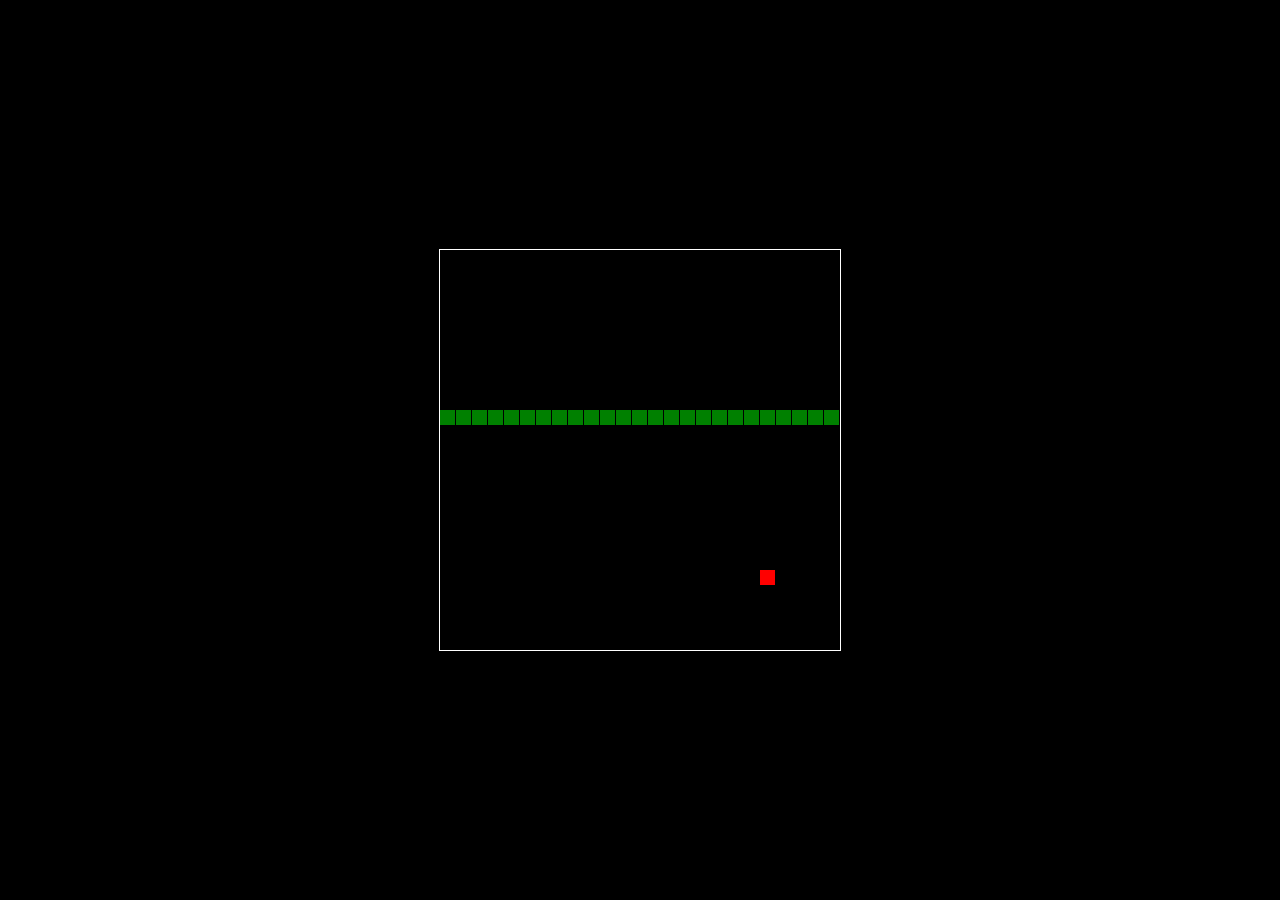
<file: snake/index.html>
<!DOCTYPE html>
<html>
<head>
  <title></title>
  <style>
  html, body {
    height: 100%;
    margin: 0;
  }

  body {
    background: black;
    display: flex;
    align-items: center;
    justify-content: center;
  }
  canvas {
    border: 1px solid white;
  }
  </style>
</head>
<body>
<canvas width="400" height="400" id="game"></canvas>
<script>
var canvas = document.getElementById('game');
var context = canvas.getContext('2d');

var grid = 16;
var count = 0;
  
var snake = {
  x: 160,
  y: 160,
  
  // snake velocity. moves one grid length every frame in either the x or y direction
  dx: grid,
  dy: 0,
  
  // keep track of all grids the snake body occupies
  cells: [],
  
  // length of the snake. grows when eating an apple
  maxCells: 4
};
var apple = {
  x: 320,
  y: 320
};

// get random whole numbers in a specific range
// @see https://stackoverflow.com/a/1527820/2124254
function getRandomInt(min, max) {
  return Math.floor(Math.random() * (max - min)) + min;
}

// game loop
function loop() {
  requestAnimationFrame(loop);


  // move snake by it's velocity
  snake.x += snake.dx;
  snake.y += snake.dy;

  // wrap snake position horizontally on edge of screen
  if (snake.x < 0) {
    snake.x = canvas.width - grid;
  }
  else if (snake.x >= canvas.width) {
    snake.x = 0;
  }
  
  // wrap snake position vertically on edge of screen
  if (snake.y < 0) {
    snake.y = canvas.height - grid;
  }
  else if (snake.y >= canvas.height) {
    snake.y = 0;
  }

  // keep track of where snake has been. front of the array is always the head
  snake.cells.unshift({x: snake.x, y: snake.y});

  // remove cells as we move away from them
  if (snake.cells.length > snake.maxCells) {
    snake.cells.pop();
  }

  // draw apple
  context.fillStyle = 'red';
  context.fillRect(apple.x, apple.y, grid-1, grid-1);

  // draw snake one cell at a time
  context.fillStyle = 'green';
  snake.cells.forEach(function(cell, index) {
    
    // drawing 1 px smaller than the grid creates a grid effect in the snake body so you can see how long it is
    context.fillRect(cell.x, cell.y, grid-1, grid-1);  

    // snake ate apple
    if (cell.x === apple.x && cell.y === apple.y) {
      snake.maxCells++;

      // canvas is 400x400 which is 25x25 grids 
      apple.x = getRandomInt(0, 25) * grid;
      apple.y = getRandomInt(0, 25) * grid;
    }

    // check collision with all cells after this one (modified bubble sort)
    for (var i = index + 1; i < snake.cells.length; i++) {
      
      // snake occupies same space as a body part. reset game
      if (cell.x === snake.cells[i].x && cell.y === snake.cells[i].y) {
        snake.x = 160;
        snake.y = 160;
        snake.cells = [];
        snake.maxCells = 4;
        snake.dx = grid;
        snake.dy = 0;

        apple.x = getRandomInt(0, 25) * grid;
        apple.y = getRandomInt(0, 25) * grid;
      }
    }
  });
}

// listen to keyboard events to move the snake
document.addEventListener('keydown', function(e) {
  // prevent snake from backtracking on itself by checking that it's 
  // not already moving on the same axis (pressing left while moving
  // left won't do anything, and pressing right while moving left
  // shouldn't let you collide with your own body)
  
  // left arrow key
  if (e.which === 37 && snake.dx === 0) {
    snake.dx = -grid;
    snake.dy = 0;
  }
  // up arrow key
  else if (e.which === 38 && snake.dy === 0) {
    snake.dy = -grid;
    snake.dx = 0;
  }
  // right arrow key
  else if (e.which === 39 && snake.dx === 0) {
    snake.dx = grid;
    snake.dy = 0;
  }
  // down arrow key
  else if (e.which === 40 && snake.dy === 0) {
    snake.dy = grid;
    snake.dx = 0;
  }
});

// start the game
requestAnimationFrame(loop);
</script>
</body>
</html>
</file>
